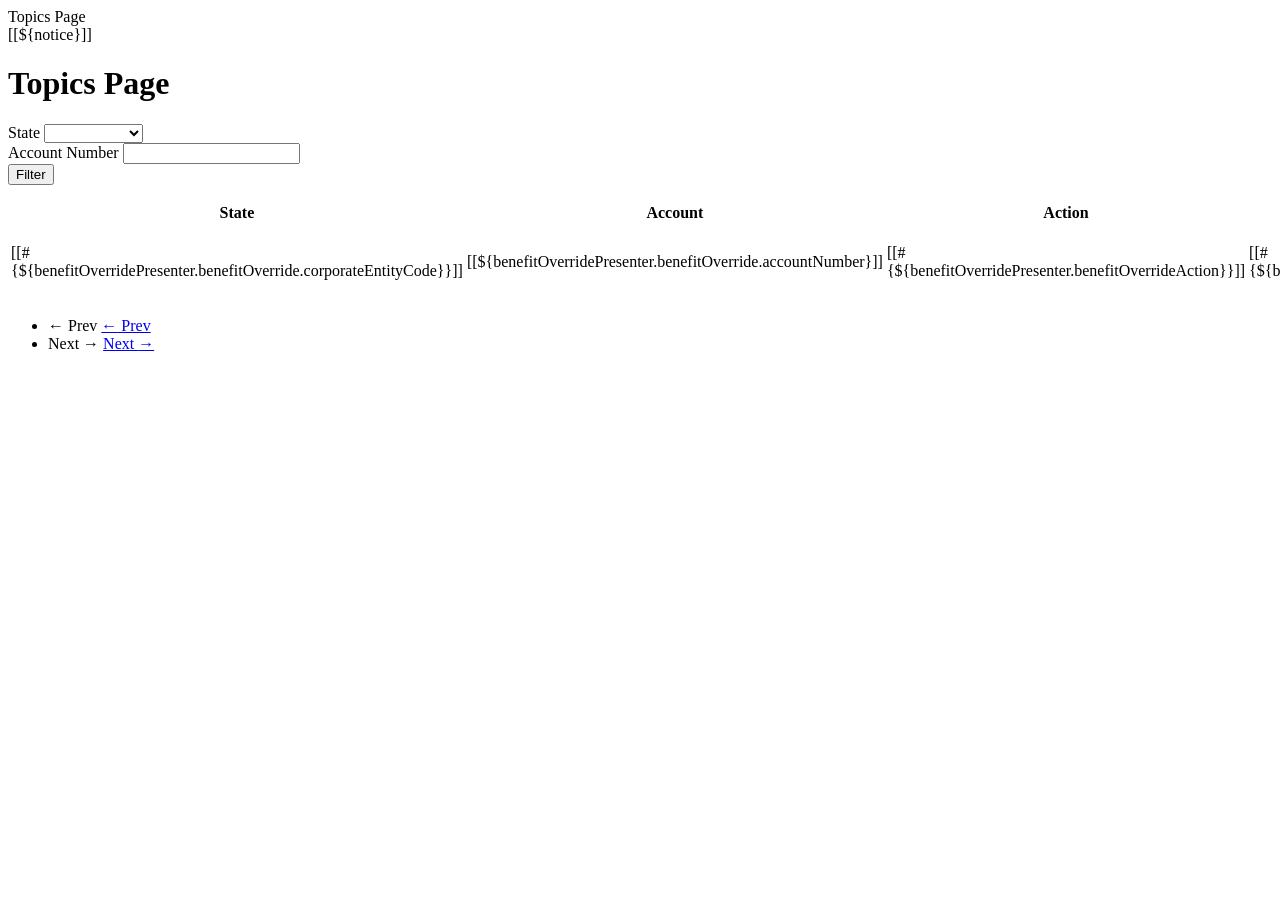
<file: out/production/javabrains-restservice-data/index.html>
<html xmlns:th="http://www.thymeleaf.org"
      xmlns:layout="http://www.ultraq.net.nz/thymeleaf/layout"
      layout:decorate="~{layouts/application}">
<head>
    <songTitle>Topics Page</songTitle>
</head>

<body>
<div layout:fragment="content" class="container">
    <div class="alert alert-success" th:if="${notice}">
        [[${notice}]]
    </div>

    <h1>
        Topics Page
    </h1>

    <form class="form-inline" th:action="@{/account-benefit-overrides}">
        <div class="form-group">
            <label for="state">State</label>
            <select name="state" id="state" class="form-control">
                <option value=""></option>
                <option th:each="state : ${states}"
                        th:selected="${selectedState} == ${state}"
                        th:value="${state}">
                    [[#{${state}}]]
                </option>
            </select>
        </div>

        <div class="form-group">
            <label for="accountNumber">Account Number</label>
            <input name="accountNumber" id="accountNumber" class="form-control" th:value="${selectedAccountNumber}"/>
        </div>

        <button class="btn btn-default">Filter</button>
    </form>

    <table class="table">
        <thead>
        <tr>
            <th>State</th>
            <th>Account</th>
            <th>Action</th>
            <th>Type</th>
            <th>Benefit</th>
            <th>Tier</th>
            <th>Custom Name</th>
        </tr>
        </thead>

        <tbody class="clickable-rows">
        <tr th:each="benefitOverridePresenter : ${benefitOverridePresenters}"
            th:href="@{/account-benefit-overrides/{id}/edit(id=${benefitOverridePresenter.benefitOverride.id})}">
            <td>[[#{${benefitOverridePresenter.benefitOverride.corporateEntityCode}}]]</td>
            <td>[[${benefitOverridePresenter.benefitOverride.accountNumber}]]</td>
            <td>[[#{${benefitOverridePresenter.benefitOverrideAction}}]]</td>
            <td>[[#{${benefitOverridePresenter.benefitOverrideType}}]]</td>
            <td>[[${benefitOverridePresenter.benefitOverride.benefit != null ? benefitOverridePresenter.benefitOverride.benefit.id : null}]]</td>
            <td>[[${benefitOverridePresenter.benefitOverride.tier != null ? benefitOverridePresenter.benefitOverride.tier.id : null}]]</td>
            <td>[[${benefitOverridePresenter.benefitOverride.customName}]]</td>
        </tr>
        </tbody>
    </table>

    <ul class="pager" th:if="${page.totalPages} > 1">
        <li class="previous"
            th:classappend="${page.isFirst()} ? 'disabled'">
            <a th:if="${page.previousPageable() != null}"
               th:href="@{/account-benefit-overrides(page=${page.previousPageable().pageNumber})}">
                <span>&larr;</span> Prev
            </a>
            <a th:if="${page.previousPageable() == null}" href="#">
                <span>&larr;</span> Prev
            </a>
        </li>
        <li class="next"
            th:classappend="${page.isLast()} ? 'disabled'">
            <a th:if="${page.nextPageable() != null}"
               th:href="@{/account-benefit-overrides(page=${page.nextPageable().pageNumber})}">
                Next <span>&rarr;</span>
            </a>
            <a th:if="${page.nextPageable() == null}" href="#">
                Next <span>&rarr;</span>
            </a>
        </li>
    </ul>
</div>

<script layout:fragment="javascript" th:inline="javascript">
    $('tbody tr').clickableRow();
</script>
</body>
</html>
</file>
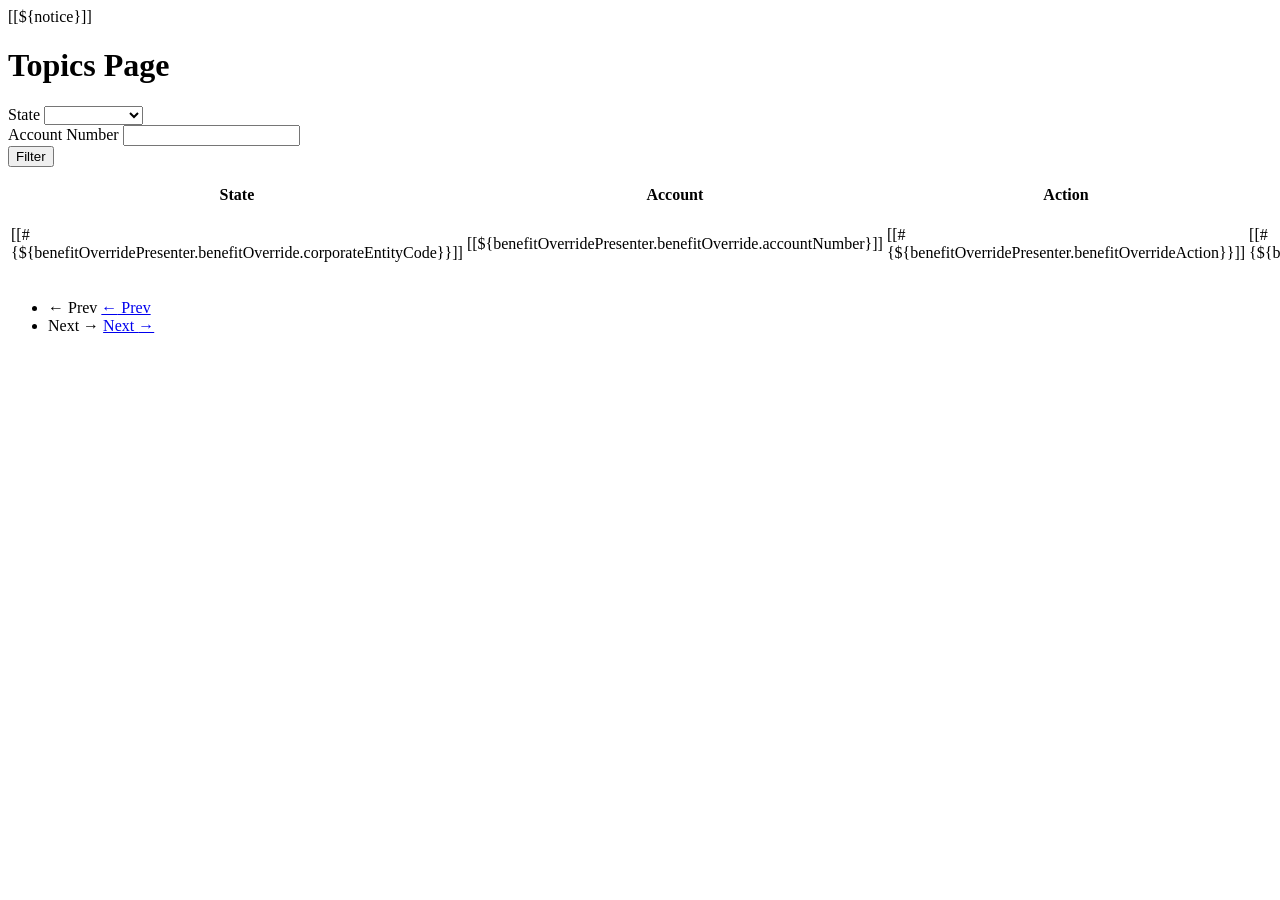
<file: out/production/resources/index.html>
<html xmlns:th="http://www.thymeleaf.org"
      xmlns:layout="http://www.ultraq.net.nz/thymeleaf/layout"
      layout:decorate="~{layouts/application}">
<head>
    <title>Topics Page</title>
</head>

<body>
<div layout:fragment="content" class="container">
    <div class="alert alert-success" th:if="${notice}">
        [[${notice}]]
    </div>

    <h1>
        Topics Page
    </h1>

    <form class="form-inline" th:action="@{/account-benefit-overrides}">
        <div class="form-group">
            <label for="state">State</label>
            <select name="state" id="state" class="form-control">
                <option value=""></option>
                <option th:each="state : ${states}"
                        th:selected="${selectedState} == ${state}"
                        th:value="${state}">
                    [[#{${state}}]]
                </option>
            </select>
        </div>

        <div class="form-group">
            <label for="accountNumber">Account Number</label>
            <input name="accountNumber" id="accountNumber" class="form-control" th:value="${selectedAccountNumber}"/>
        </div>

        <button class="btn btn-default">Filter</button>
    </form>

    <table class="table">
        <thead>
        <tr>
            <th>State</th>
            <th>Account</th>
            <th>Action</th>
            <th>Type</th>
            <th>Benefit</th>
            <th>Tier</th>
            <th>Custom Name</th>
        </tr>
        </thead>

        <tbody class="clickable-rows">
        <tr th:each="benefitOverridePresenter : ${benefitOverridePresenters}"
            th:href="@{/account-benefit-overrides/{id}/edit(id=${benefitOverridePresenter.benefitOverride.id})}">
            <td>[[#{${benefitOverridePresenter.benefitOverride.corporateEntityCode}}]]</td>
            <td>[[${benefitOverridePresenter.benefitOverride.accountNumber}]]</td>
            <td>[[#{${benefitOverridePresenter.benefitOverrideAction}}]]</td>
            <td>[[#{${benefitOverridePresenter.benefitOverrideType}}]]</td>
            <td>[[${benefitOverridePresenter.benefitOverride.benefit != null ? benefitOverridePresenter.benefitOverride.benefit.id : null}]]</td>
            <td>[[${benefitOverridePresenter.benefitOverride.tier != null ? benefitOverridePresenter.benefitOverride.tier.id : null}]]</td>
            <td>[[${benefitOverridePresenter.benefitOverride.customName}]]</td>
        </tr>
        </tbody>
    </table>

    <ul class="pager" th:if="${page.totalPages} > 1">
        <li class="previous"
            th:classappend="${page.isFirst()} ? 'disabled'">
            <a th:if="${page.previousPageable() != null}"
               th:href="@{/account-benefit-overrides(page=${page.previousPageable().pageNumber})}">
                <span>&larr;</span> Prev
            </a>
            <a th:if="${page.previousPageable() == null}" href="#">
                <span>&larr;</span> Prev
            </a>
        </li>
        <li class="next"
            th:classappend="${page.isLast()} ? 'disabled'">
            <a th:if="${page.nextPageable() != null}"
               th:href="@{/account-benefit-overrides(page=${page.nextPageable().pageNumber})}">
                Next <span>&rarr;</span>
            </a>
            <a th:if="${page.nextPageable() == null}" href="#">
                Next <span>&rarr;</span>
            </a>
        </li>
    </ul>
</div>

<script layout:fragment="javascript" th:inline="javascript">
    $('tbody tr').clickableRow();
</script>
</body>
</html>
</file>
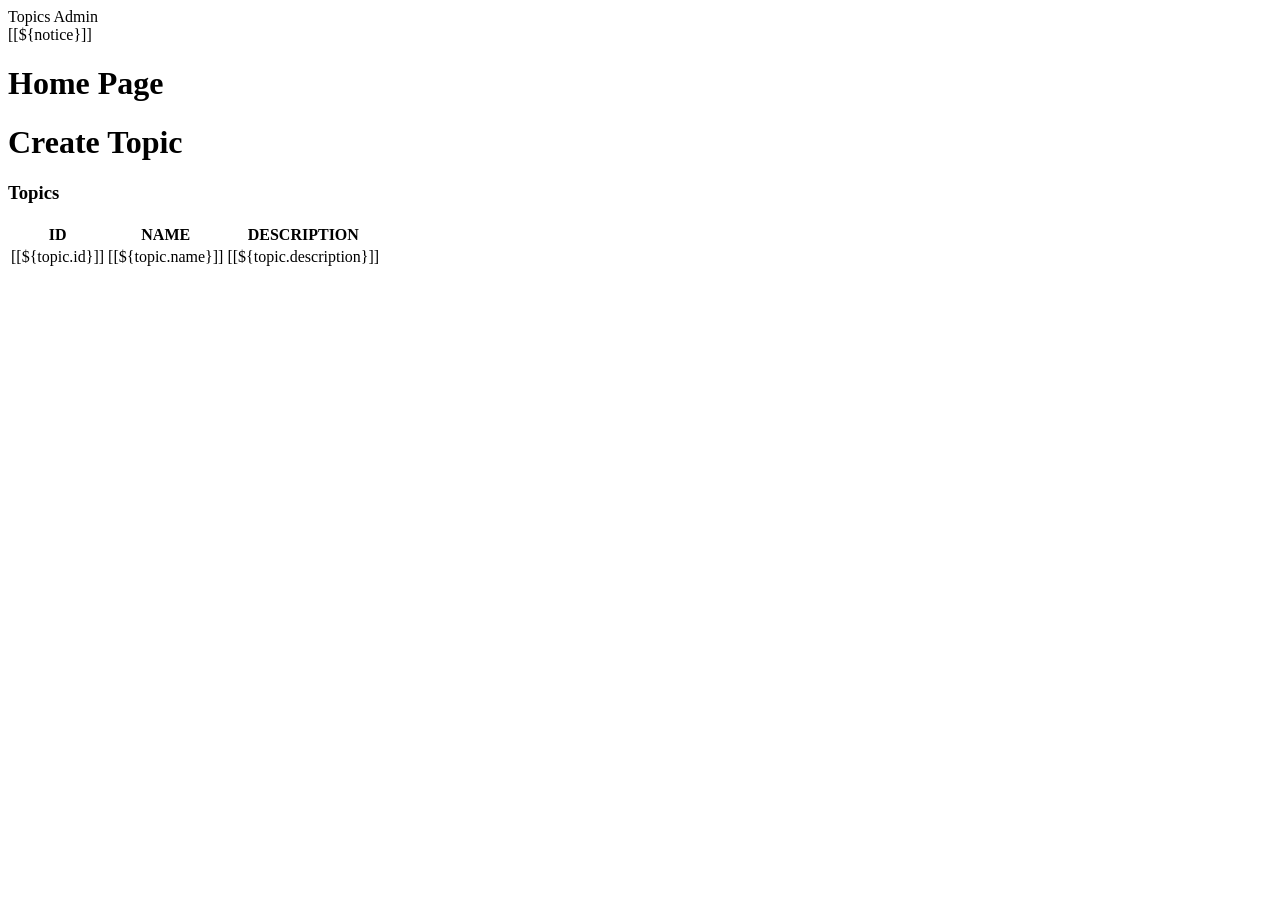
<file: out/production/javabrains-restservice-data/templates/home/index.html>
<html xmlns:th="http://www.thymeleaf.org"
      xmlns:layout="http://www.ultraq.net.nz/thymeleaf/layout"
      layout:decorate="~{layouts/application}">
<head>
    <songTitle>Topics Admin</songTitle>
</head>

<body>
<div layout:fragment="content" class="container">
    <div class="alert alert-success" th:if="${notice}">
        [[${notice}]]
    </div>

    <h1>
        Home Page
    </h1>
    <h1>
        <a class="btn btn-primary pull-right" th:href="@{/topicsadmin}">
            Create Topic
        </a>
    </h1>

    <h3>Topics</h3>

    <table class="table">
        <thead>
        <tr>
            <th>ID</th>
            <th>NAME</th>
            <th>DESCRIPTION</th>
        </tr>
        </thead>

        <tbody>
        <tr th:each="topic : ${topics}">
            <td>[[${topic.id}]]</td>
            <td>[[${topic.name}]]</td>
            <td>[[${topic.description}]]</td>
        </tr>

        </tbody>
    </table>


<script layout:fragment="javascript" th:inline="javascript">
    $('tbody tr').clickableRow();
</script>
</body>
</html>
</file>
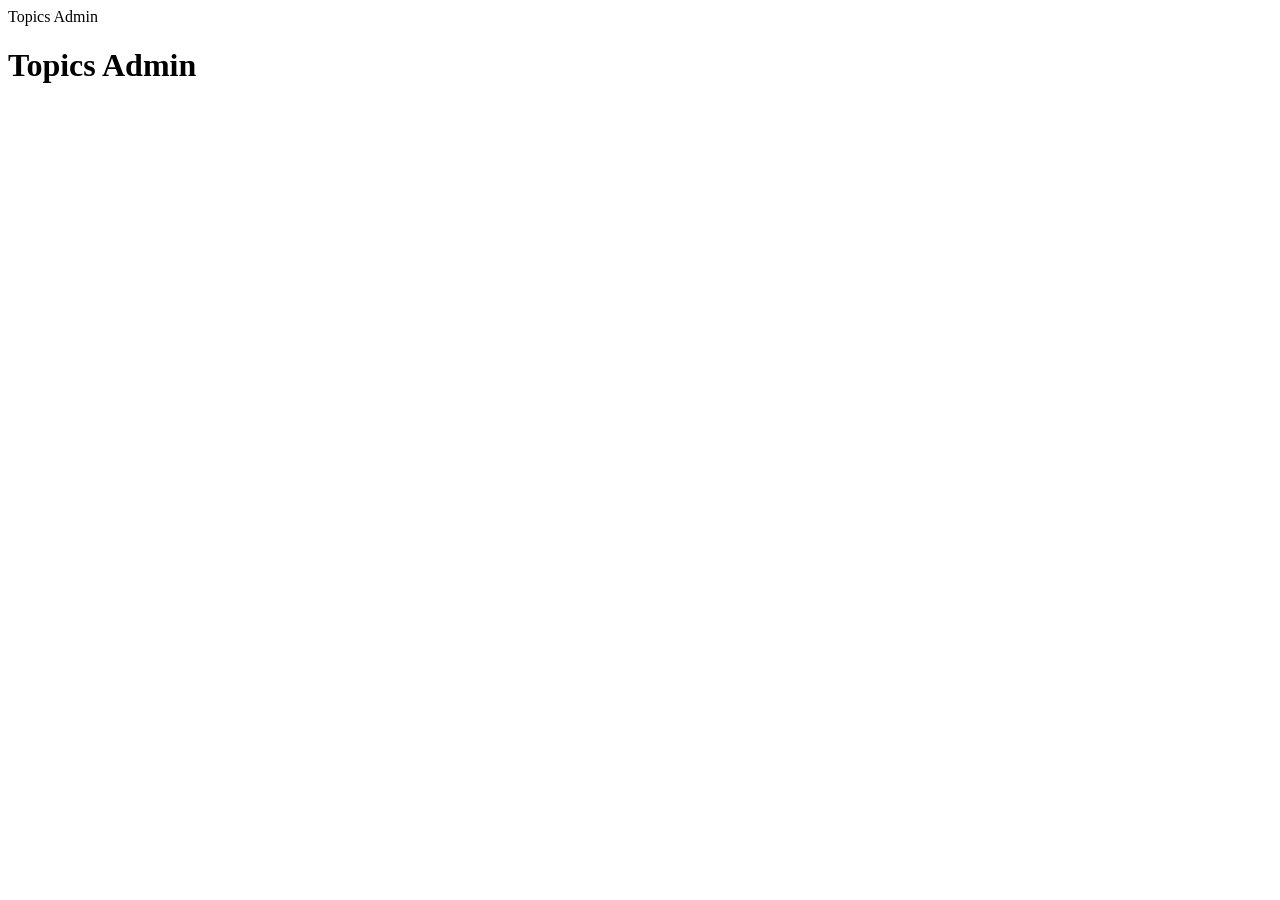
<file: out/production/javabrains-restservice-data/templates/topicsadmin/index.html>
<!DOCTYPE html>
<html lang="en">
<head>
    <meta charset="UTF-8">
    <songTitle>Topics Admin</songTitle>
</head>
<body>

<div>
    <h1>
        Topics Admin
    </h1>
</div>
<!--<div>-->
    <!--<a href="/topicsadmin/index">Topics Admin</a>-->
<!--</div>-->

</body>
</html>
</file>
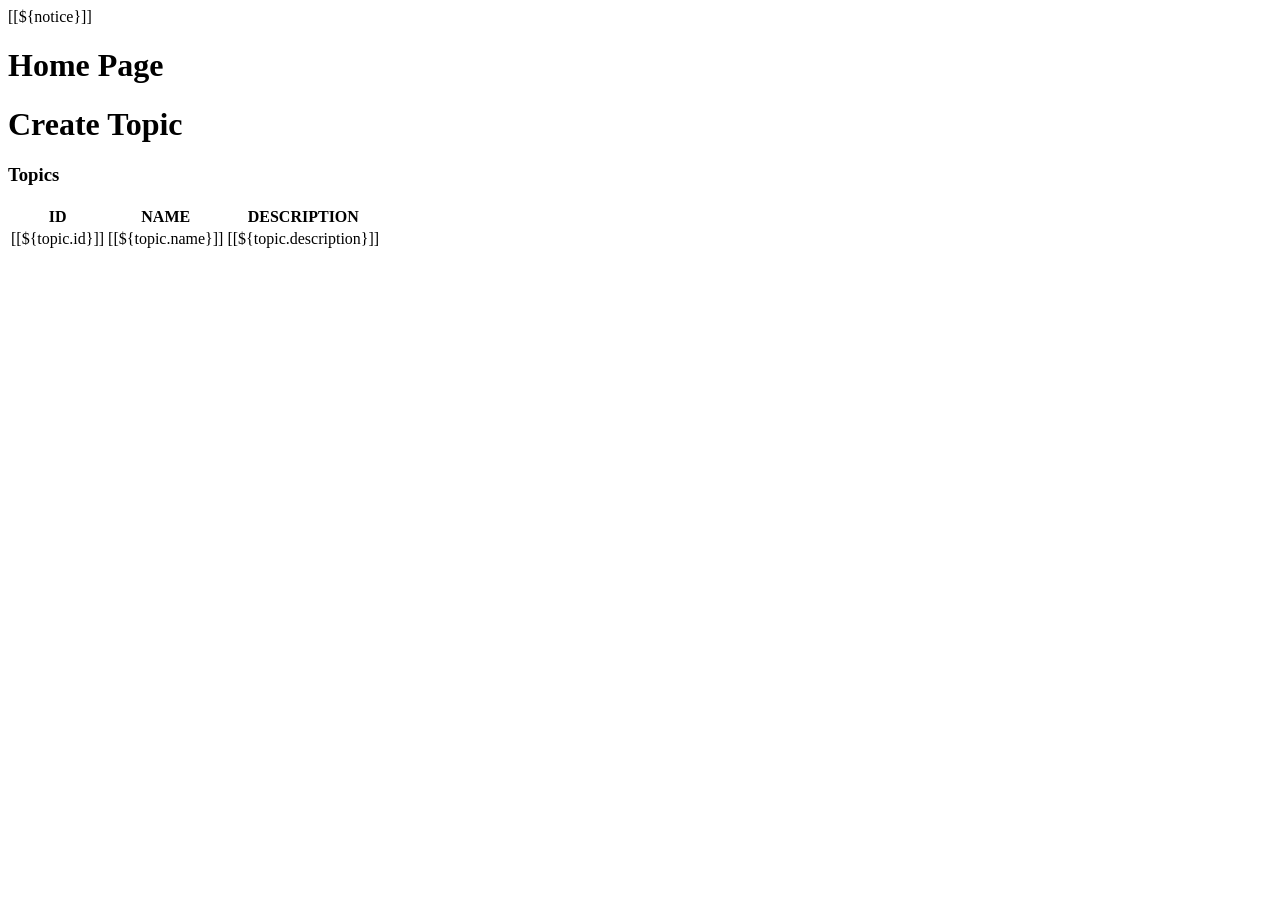
<file: out/production/resources/templates/home/index.html>
<html xmlns:th="http://www.thymeleaf.org"
      xmlns:layout="http://www.ultraq.net.nz/thymeleaf/layout"
      layout:decorate="~{layouts/application}">
<head>
    <title>Topics Admin</title>
</head>

<body>
<div layout:fragment="content" class="container">
    <div class="alert alert-success" th:if="${notice}">
        [[${notice}]]
    </div>

    <h1>
        Home Page
    </h1>
    <h1>
        <a class="btn btn-primary pull-right" th:href="@{/topicsadmin}">
            Create Topic
        </a>
    </h1>

    <h3>Topics</h3>

    <table class="table">
        <thead>
        <tr>
            <th>ID</th>
            <th>NAME</th>
            <th>DESCRIPTION</th>
        </tr>
        </thead>

        <tbody>
        <tr th:each="topic : ${topics}">
            <td>[[${topic.id}]]</td>
            <td>[[${topic.name}]]</td>
            <td>[[${topic.description}]]</td>
        </tr>

        </tbody>
    </table>


<script layout:fragment="javascript" th:inline="javascript">
    $('tbody tr').clickableRow();
</script>
</body>
</html>
</file>
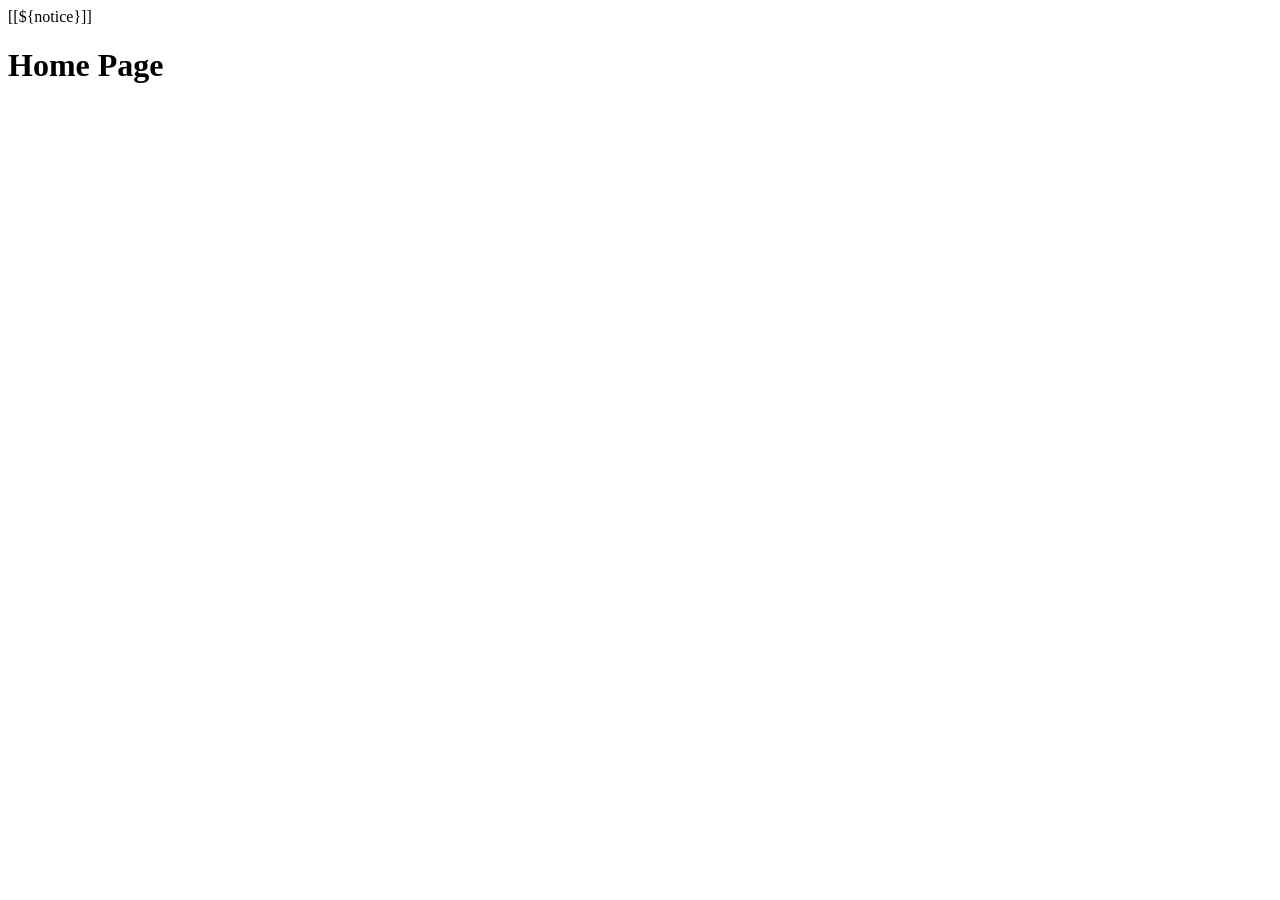
<file: src/main/resources/templates/default-home/index.html>
<html xmlns:th="http://www.thymeleaf.org"
      xmlns:layout="http://www.ultraq.net.nz/thymeleaf/layout"
      layout:decorate="~{layouts/application}">
<head>
    <title>Home Page</title>
</head>

<body>
<div layout:fragment="content" class="container">
    <div class="alert alert-success" th:if="${notice}">
        [[${notice}]]
    </div>

    <h1>
        Home Page
    </h1>

    </div>

</body>
</html>
</file>
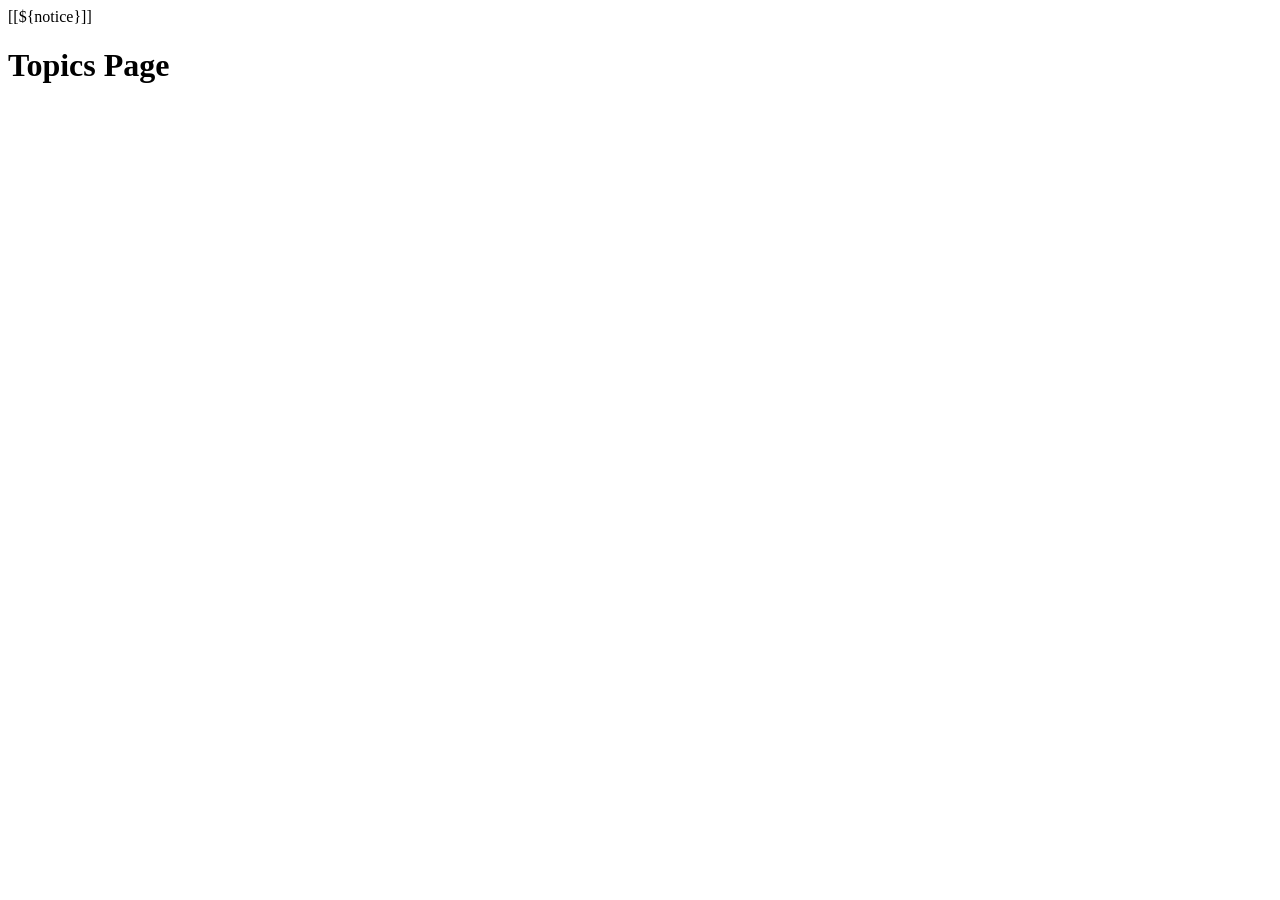
<file: src/main/resources/templates/topics-viewer/index.html>
<html xmlns:th="http://www.thymeleaf.org"
      xmlns:layout="http://www.ultraq.net.nz/thymeleaf/layout"
      layout:decorate="~{layouts/application}">
<head>
    <title>Topics Page</title>
</head>

<body>
<div layout:fragment="content" class="container">
    <div class="alert alert-success" th:if="${notice}">
        [[${notice}]]
    </div>

    <h1>
        Topics Page
    </h1>

    </div>

</body>
</html>
</file>
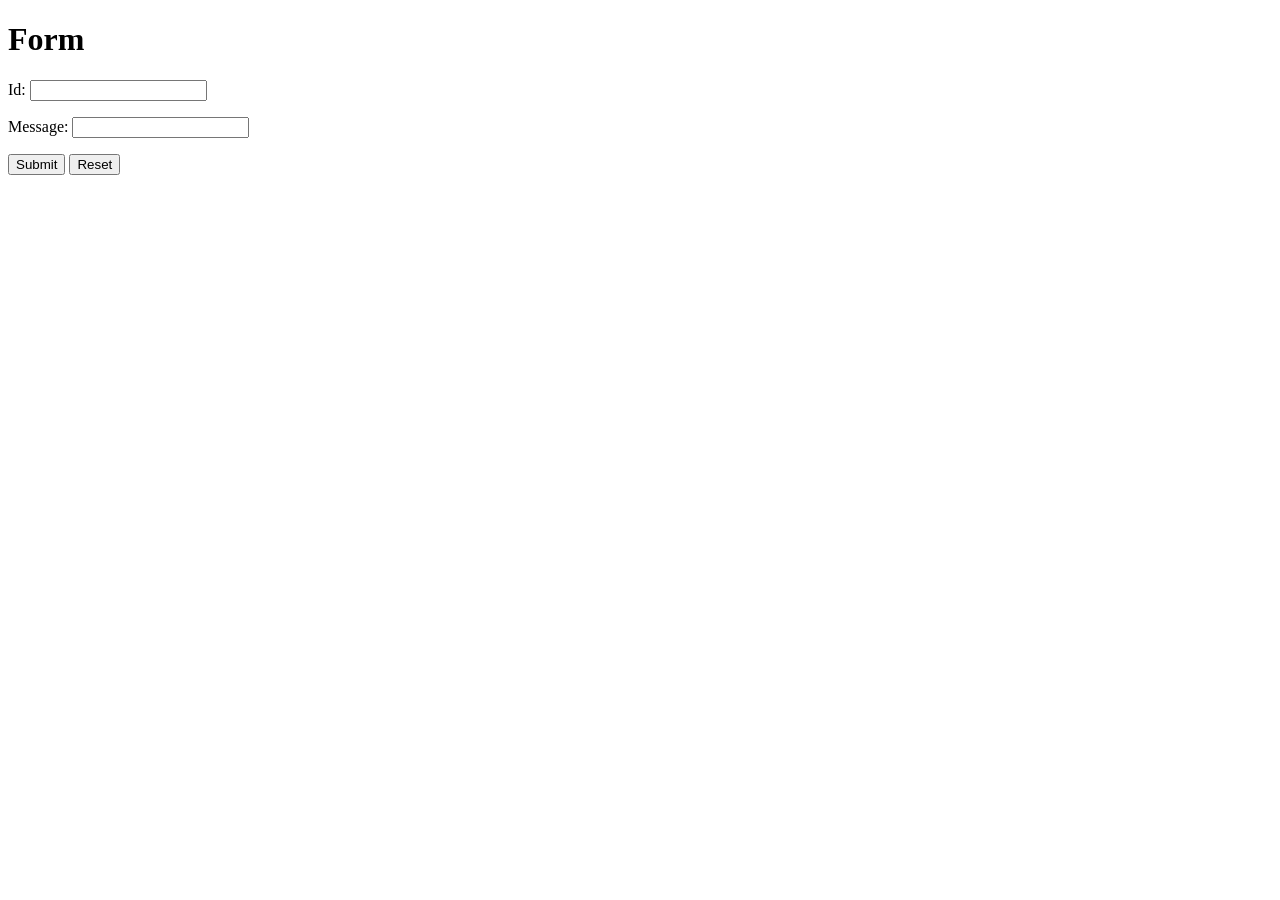
<file: out/production/resources/templates/greeting.html>
<!DOCTYPE HTML>
<html xmlns:th="http://www.thymeleaf.org">
<head>
    <title>Getting Started: Handling Form Submission</title>
    <meta http-equiv="Content-Type" content="text/html; charset=UTF-8" />
</head>
<body>
<h1>Form</h1>
<form action="#" th:action="@{/greeting}" th:object="${greeting}" method="post">
    <p>Id: <input type="text" th:field="*{id}" /></p>
    <p>Message: <input type="text" th:field="*{content}" /></p>
    <p><input type="submit" value="Submit" /> <input type="reset" value="Reset" /></p>
</form>
</body>
</html>
</file>
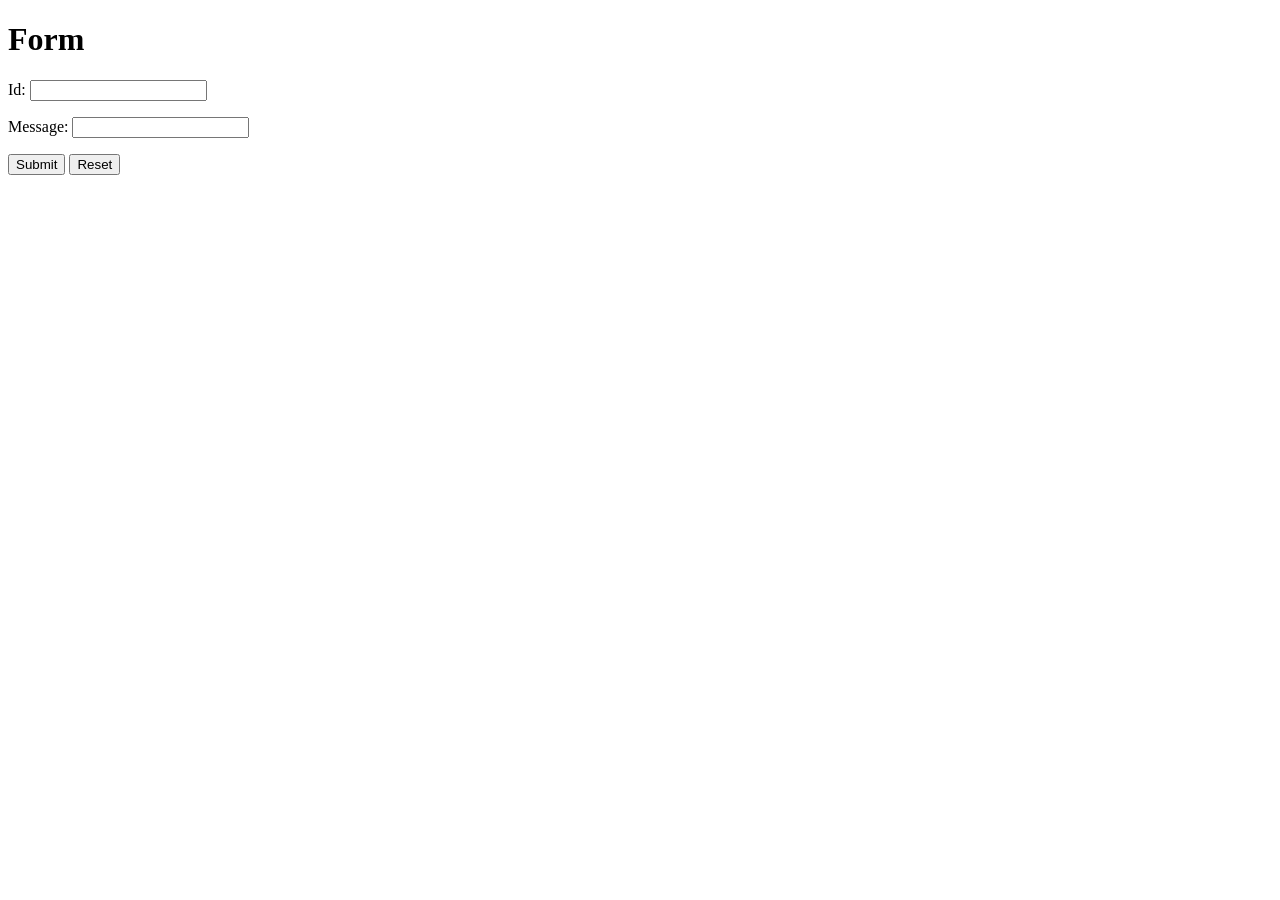
<file: out/production/resources/templates/musicianForm.html>
<!DOCTYPE HTML>
<html xmlns:th="http://www.thymeleaf.org">
<head>
    <title>Getting Started: Handling Form Submission</title>
    <meta http-equiv="Content-Type" content="text/html; charset=UTF-8" />
</head>
<body>
<h1>Form</h1>
<form action="#" th:action="@{/musicianForm}" th:object="${musicianForm}" method="post">
    <p>Id: <input type="text" th:field="*{id}" /></p>
    <p>Message: <input type="text" th:field="*{content}" /></p>
    <p><input type="submit" value="Submit" /> <input type="reset" value="Reset" /></p>
</form>
</body>
</html>
</file>
